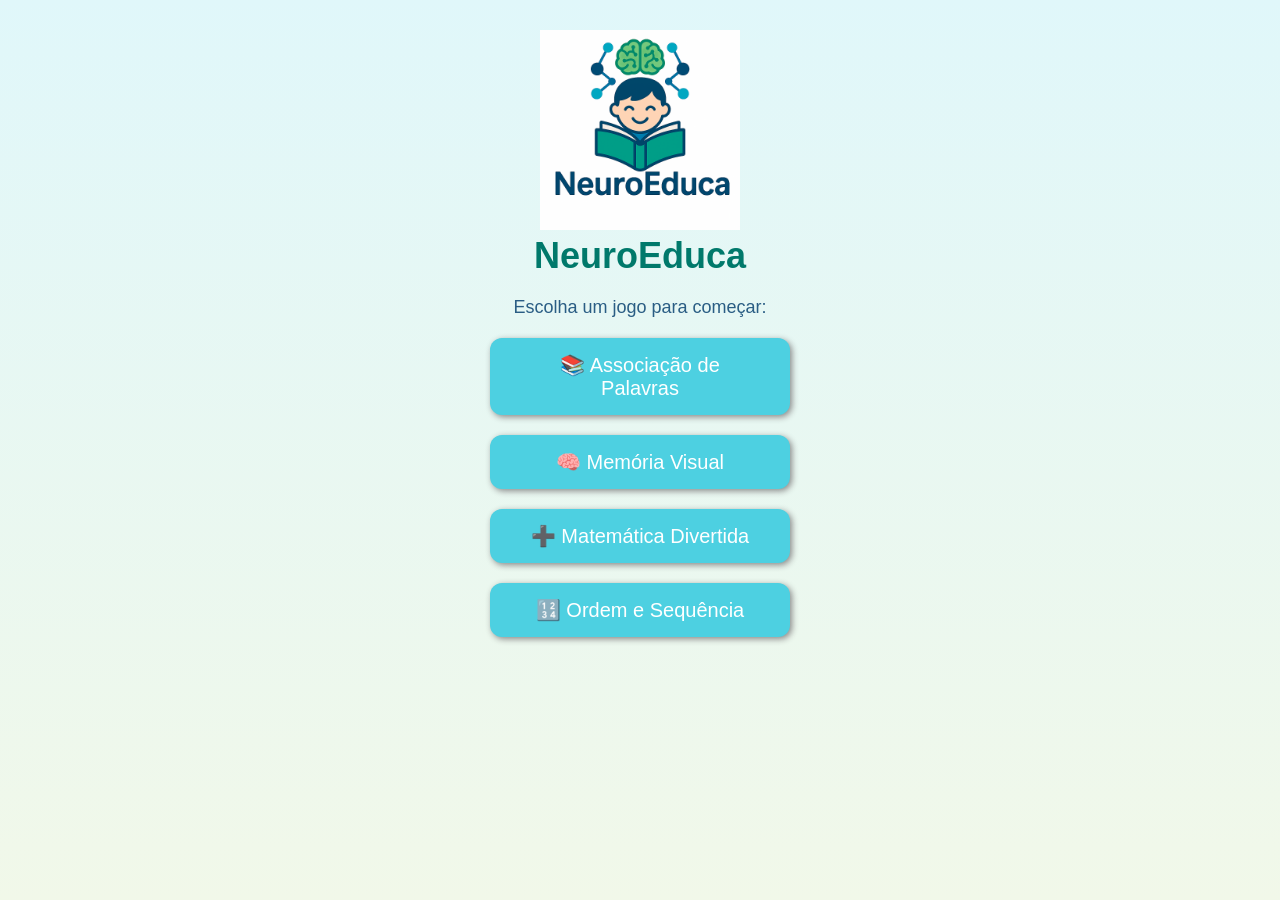
<file: index.html>
<!DOCTYPE html>
<html lang="pt-BR">
<head>
  <meta charset="UTF-8">
  <meta name="viewport" content="width=device-width, initial-scale=1.0">
  <title>NeuroEduca - Menu de Jogos</title>
  <link rel="stylesheet" href="responsive.css">
  <style>
    body { font-family: 'Segoe UI', Tahoma, Geneva, Verdana, sans-serif; text-align: center; background: linear-gradient(to bottom, #e0f7fa, #f1f8e9); color: #2a5d84; }
    h1 { color: #00796b; }
    .btn { display: block; margin: 20px auto; padding: 15px 30px; background-color: #4dd0e1; border: none; color: white; border-radius: 12px; text-decoration: none; box-shadow: 2px 2px 6px #888; cursor: pointer; }
    .btn:hover { background-color: #0097a7; }
  </style>
</head>
<body>
  <img src="Logo.png" alt="Logo NeuroEduca">
  <h1>NeuroEduca</h1>
  <p>Escolha um jogo para começar:</p>
  <a href="associacao.html" class="btn">📚 Associação de Palavras</a>
  <a href="memoria.html" class="btn">🧠 Memória Visual</a>
  <a href="matematica.html" class="btn">➕ Matemática Divertida</a>
  <a href="sequencia.html" class="btn">🔢 Ordem e Sequência</a>
</body>
</html>
</file>
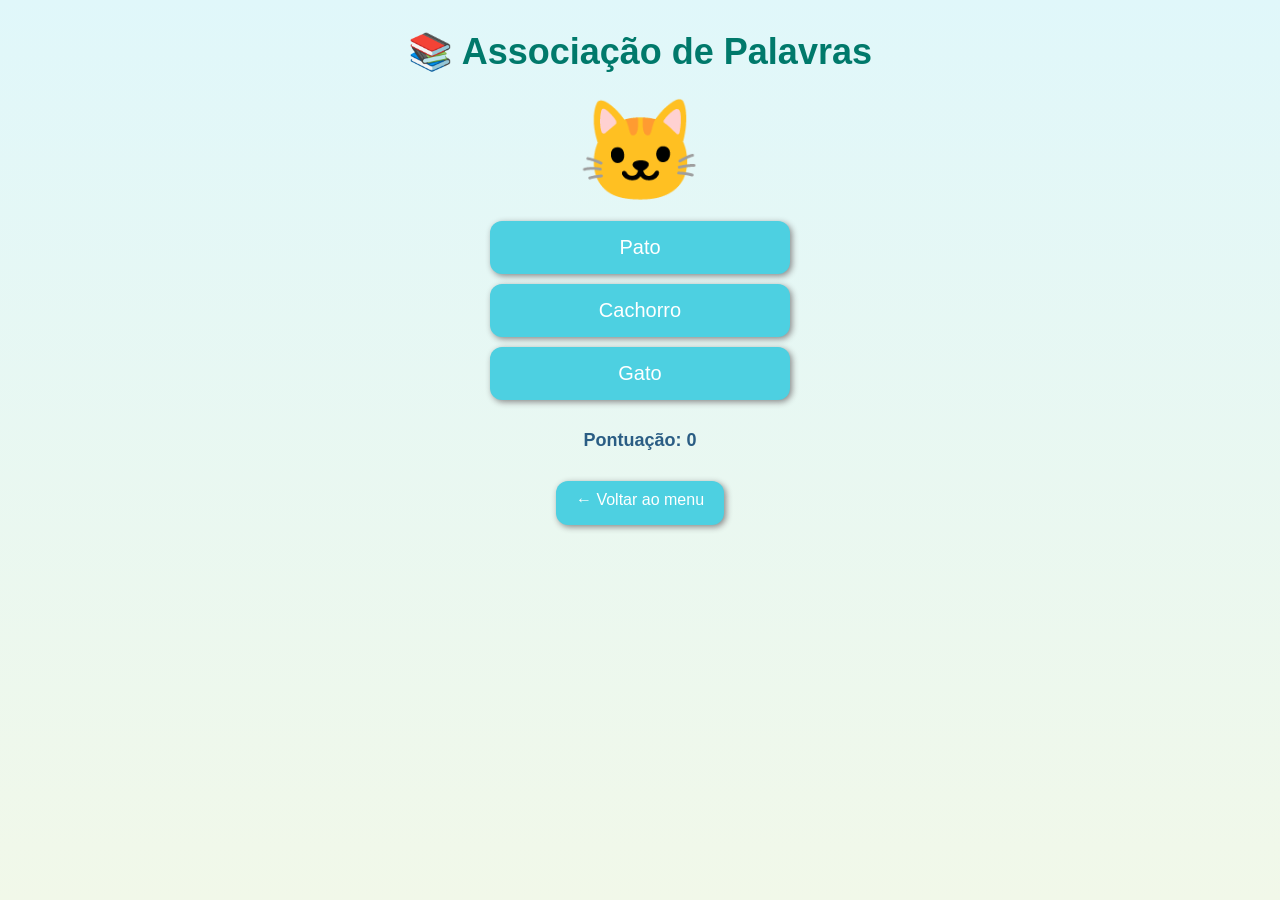
<file: associacao.html>
<!DOCTYPE html>
<html lang="pt-BR">
<head>
  <meta charset="UTF-8">
  <meta name="viewport" content="width=device-width, initial-scale=1.0">
  <title>Associação de Palavras</title>
  <link rel="stylesheet" href="responsive.css">
  <style>
    body { font-family: 'Segoe UI', Tahoma, Geneva, Verdana, sans-serif; text-align: center; background: linear-gradient(to bottom, #e0f7fa, #f1f8e9); color: #2a5d84; }
    h1 { color: #00796b; }
    .btn { display: block; margin: 10px auto; padding: 15px 30px; background-color: #4dd0e1; border: none; color: white; border-radius: 12px; cursor: pointer; box-shadow: 2px 2px 6px #888; }
    .btn:hover, .back:hover { background-color: #0097a7; }
    .score { margin-top: 30px; font-weight: bold; font-size: 18px; }
    .back { margin-top: 30px; display: inline-block; text-decoration: none; padding: 10px 20px; background-color: #4dd0e1; color: white; border-radius: 12px; box-shadow: 2px 2px 6px #888; }
  </style>
</head>
<body>
  <h1>📚 Associação de Palavras</h1>
  <div class="emoji" id="emoji">🐱</div>
  <div id="buttons"></div>
  <div class="score" id="score">Pontuação: 0</div>
  <a href="index.html" class="back">← Voltar ao menu</a>
  <script>
    const perguntas = [
      { emoji: '🐱', correta: 'Gato', opcoes: ['Gato', 'Cachorro', 'Pato'] },
      { emoji: '🚗', correta: 'Carro', opcoes: ['Avião', 'Bola', 'Carro'] },
      { emoji: '🍎', correta: 'Maçã', opcoes: ['Banana', 'Maçã', 'Laranja'] },
      { emoji: '🐶', correta: 'Cachorro', opcoes: ['Cachorro', 'Gato', 'Peixe'] }
    ];
    let perguntaAtual = 0, pontos = 0;
    const embaralhar = arr => arr.sort(() => Math.random() - 0.5);
    function mostrarPergunta() {
      const p = perguntas[perguntaAtual]; document.getElementById('emoji').textContent = p.emoji;
      const div = document.getElementById('buttons'); div.innerHTML = '';
      embaralhar([...p.opcoes]).forEach(op => { const btn = document.createElement('button'); btn.className = 'btn'; btn.type = 'button'; btn.textContent = op; btn.onclick = () => verificar(op); div.appendChild(btn); });
    }
    function verificar(resp) {
      if (resp === perguntas[perguntaAtual].correta) { pontos++; alert('Correto!'); } else alert('Ops! Tente novamente.');
      perguntaAtual = (perguntaAtual + 1) % perguntas.length;
      document.getElementById('score').textContent = `Pontuação: ${pontos}`; mostrarPergunta();
    }
    mostrarPergunta();
  </script>
</body>
</html>
</file>
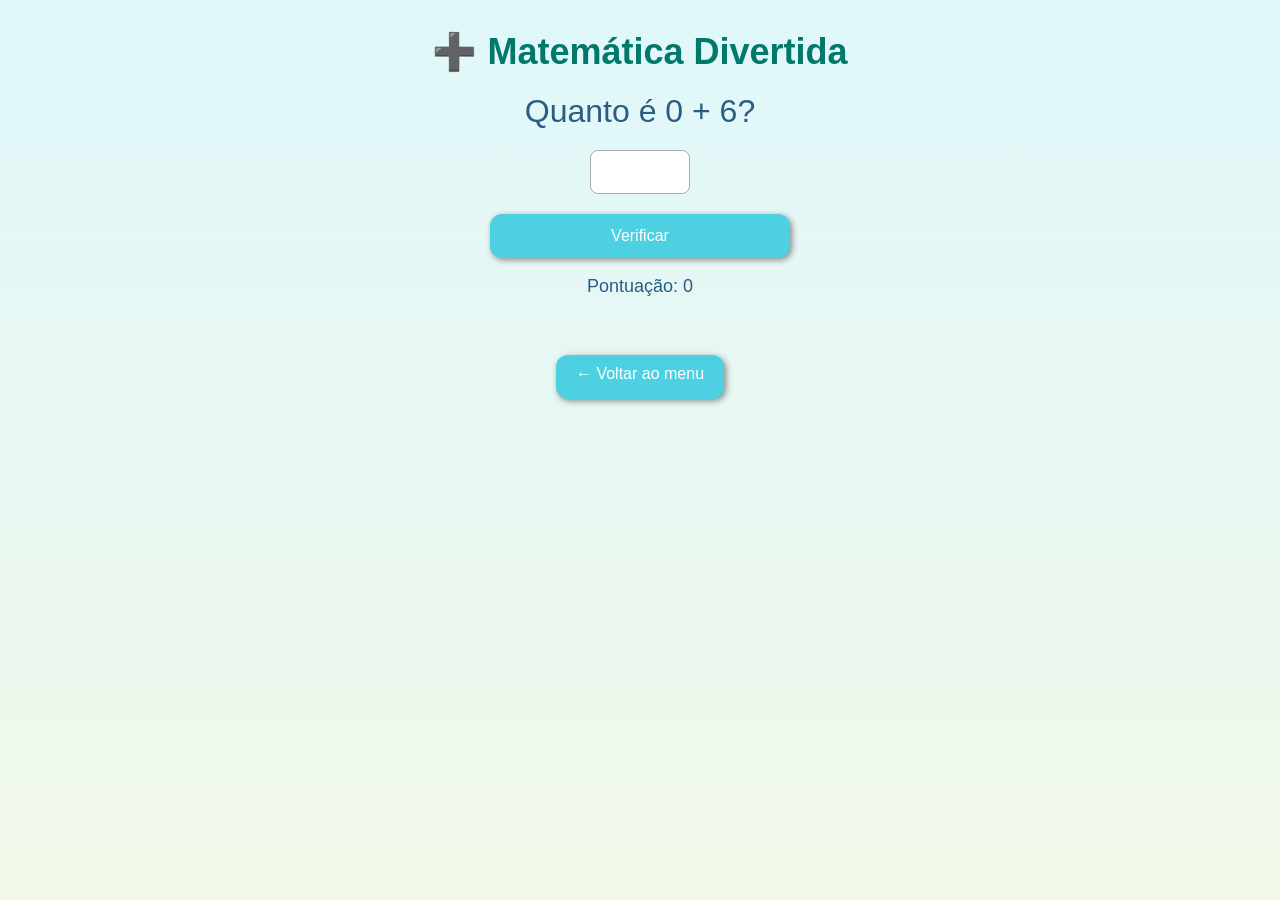
<file: matematica.html>
<!DOCTYPE html>
<html lang="pt-BR">
<head>
  <meta charset="UTF-8">
  <meta name="viewport" content="width=device-width, initial-scale=1.0">
  <title>Matemática Divertida</title>
  <link rel="stylesheet" href="responsive.css">
  <style>
    body { font-family: 'Segoe UI', Tahoma, Geneva, Verdana, sans-serif; text-align: center; background: linear-gradient(to bottom, #e0f7fa, #f1f8e9); color: #2a5d84; }
    h1 { color: #00796b; }
    .problem { margin: 20px; }
    input[type="number"] { padding: 10px; font-size: 18px; width: 100px; text-align: center; border-radius: 8px; border: 1px solid #aaa; }
    .btn, .back { padding: 10px 20px; background-color: #4dd0e1; color: white; border: none; border-radius: 12px; cursor: pointer; box-shadow: 2px 2px 6px #888; text-decoration: none; }
    .btn { margin-top: 20px; font-size: 16px; }
    .back { margin-top: 40px; display: inline-block; }
    .btn:hover, .back:hover { background-color: #0097a7; }
  </style>
</head>
<body>
  <h1>➕ Matemática Divertida</h1>
  <div class="problem" id="problem">Quanto é 3 + 4?</div>
  <input type="number" id="answer" inputmode="numeric" aria-label="Sua resposta">
  <br>
  <button class="btn" type="button" onclick="verificar()">Verificar</button>
  <p id="feedback" aria-live="polite"></p>
  <p id="score">Pontuação: 0</p>
  <a href="index.html" class="back">← Voltar ao menu</a>
  <script>
    let num1, num2, resultado, pontos = 0;
    function novaPergunta() {
      num1 = Math.floor(Math.random() * 10); num2 = Math.floor(Math.random() * 10); resultado = num1 + num2;
      document.getElementById('problem').textContent = `Quanto é ${num1} + ${num2}?`;
      document.getElementById('answer').value = ''; document.getElementById('feedback').textContent = '';
    }
    function verificar() {
      const resposta = parseInt(document.getElementById('answer').value, 10);
      if (resposta === resultado) { pontos++; document.getElementById('feedback').textContent = 'Muito bem! ✅'; }
      else { document.getElementById('feedback').textContent = 'Ops! Tente novamente ❌'; }
      document.getElementById('score').textContent = `Pontuação: ${pontos}`;
      setTimeout(novaPergunta, 1500);
    }
    document.getElementById('answer').addEventListener('keydown', e => { if (e.key === 'Enter') verificar(); });
    novaPergunta();
  </script>
</body>
</html>
</file>
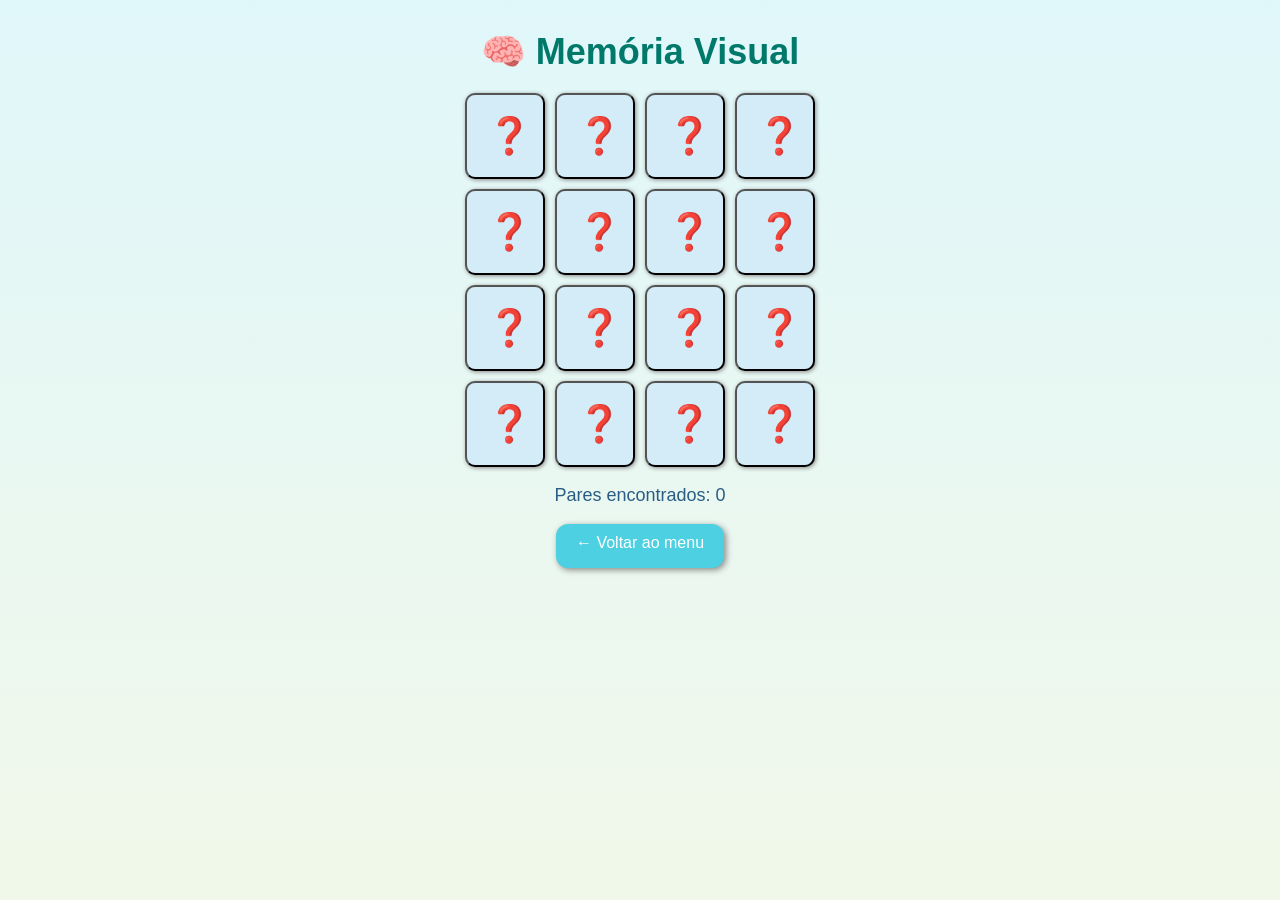
<file: memoria.html>
<!DOCTYPE html>
<html lang="pt-BR">
<head>
  <meta charset="UTF-8">
  <meta name="viewport" content="width=device-width, initial-scale=1.0">
  <title>Memória Visual</title>
  <link rel="stylesheet" href="responsive.css">
  <style>
    body { font-family: 'Segoe UI', Tahoma, Geneva, Verdana, sans-serif; text-align: center; background: linear-gradient(to bottom, #e0f7fa, #f1f8e9); color: #2a5d84; }
    h1 { color: #00796b; }
    .grid { display: grid; justify-content: center; margin-top: 20px; }
    .card { background-color: #d3ecf7; border-radius: 10px; cursor: pointer; user-select: none; box-shadow: 1px 1px 4px #888; }
    .back { display: inline-block; padding: 10px 20px; background-color: #4dd0e1; color: white; border-radius: 12px; text-decoration: none; box-shadow: 2px 2px 6px #888; }
    .back:hover { background-color: #0097a7; }
  </style>
</head>
<body>
  <h1>🧠 Memória Visual</h1>
  <div id="game" class="grid"></div>
  <p id="status">Pares encontrados: 0</p>
  <a href="index.html" class="back">← Voltar ao menu</a>
  <script>
    const emojis = ['🍎','🍊','🍇','🍉','🍌','🍓','🍒','🥝'];
    let cards = [...emojis, ...emojis].sort(() => Math.random() - 0.5);
    const state = { revealed: [], matched: [], pairs: 0 };
    const game = document.getElementById('game');
    const status = document.getElementById('status');
    function render() {
      game.innerHTML = '';
      cards.forEach((emoji, i) => {
        const card = document.createElement('button');
        card.className = 'card';
        card.type = 'button';
        card.textContent = state.matched.includes(i) || state.revealed.includes(i) ? emoji : '❓';
        card.setAttribute('aria-label', 'Carta ' + (i + 1));
        card.onclick = () => flip(i);
        game.appendChild(card);
      });
      status.textContent = `Pares encontrados: ${state.pairs}`;
    }
    function flip(index) {
      if (state.revealed.length === 2 || state.matched.includes(index) || state.revealed.includes(index)) return;
      state.revealed.push(index);
      if (state.revealed.length === 2) {
        const [a, b] = state.revealed;
        if (cards[a] === cards[b]) { state.matched.push(a, b); state.pairs++; }
        setTimeout(() => { state.revealed = []; render(); }, 1000);
      }
      render();
    }
    render();
  </script>
</body>
</html>
</file>
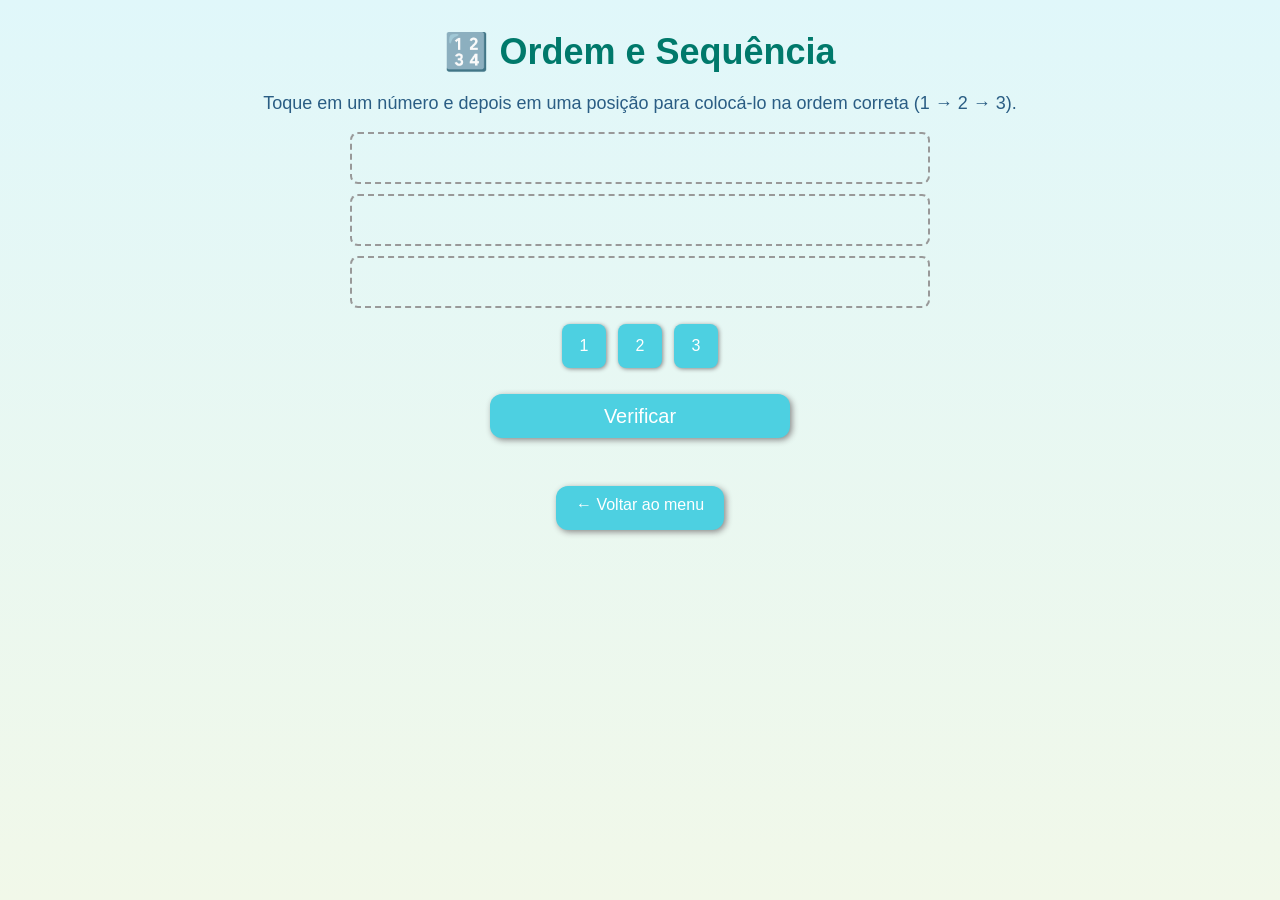
<file: sequencia.html>
<!DOCTYPE html>
<html lang="pt-BR">
<head>
  <meta charset="UTF-8">
  <meta name="viewport" content="width=device-width, initial-scale=1.0">
  <title>Ordem e Sequência</title>
  <link rel="stylesheet" href="responsive.css">
  <style>
    body { font-family: 'Segoe UI', Tahoma, Geneva, Verdana, sans-serif; text-align: center; background: linear-gradient(to bottom, #e0f7fa, #f1f8e9); color: #2a5d84; }
    h1 { color: #00796b; }
    .drop-zone { border: 2px dashed #999; margin: 10px; border-radius: 8px; }
    .draggable { display: inline-block; padding: 10px 15px; background: #4dd0e1; color: white; border: 0; border-radius: 8px; cursor: pointer; box-shadow: 1px 1px 4px #888; font-size: 1rem; }
    .draggable:focus { outline: 3px solid #00796b; outline-offset: 2px; }
    .btn, .back { margin-top: 20px; padding: 10px 20px; background: #4dd0e1; border: none; color: white; border-radius: 12px; cursor: pointer; box-shadow: 2px 2px 6px #888; text-decoration: none; }
    .back { margin-top: 30px; display: inline-block; }
    .btn:hover, .back:hover { background-color: #0097a7; }
  </style>
</head>
<body>
  <h1>🔢 Ordem e Sequência</h1>
  <p>Toque em um número e depois em uma posição para colocá-lo na ordem correta (1 → 2 → 3).</p>
  <div id="dropzones" class="sequence-box" aria-label="Posições da sequência">
    <div class="drop-zone" data-index="0" tabindex="0" role="button" aria-label="Primeira posição"></div>
    <div class="drop-zone" data-index="1" tabindex="0" role="button" aria-label="Segunda posição"></div>
    <div class="drop-zone" data-index="2" tabindex="0" role="button" aria-label="Terceira posição"></div>
  </div>
  <div id="items" class="sequence-box" aria-label="Números disponíveis"></div>
  <button class="btn" type="button" onclick="verificar()">Verificar</button>
  <p id="feedback" aria-live="polite"></p>
  <a href="index.html" class="back">← Voltar ao menu</a>
  <script>
    const sequenciaCorreta = ['1', '2', '3'];
    let itens = ['1', '2', '3'].sort(() => Math.random() - 0.5);
    let selecionado = null;
    function renderItens() {
      const container = document.getElementById('items'); container.innerHTML = '';
      itens.forEach((item, index) => {
        const botao = document.createElement('button'); botao.textContent = item; botao.className = 'draggable'; botao.type = 'button';
        botao.onclick = () => { selecionado = botao; document.querySelectorAll('.draggable').forEach(el => el.style.opacity = '1'); botao.style.opacity = '.65'; };
        container.appendChild(botao);
      });
      document.querySelectorAll('.drop-zone').forEach(zona => {
        zona.innerHTML = '';
        zona.onclick = () => colocarNaZona(zona);
        zona.onkeydown = e => { if (e.key === 'Enter' || e.key === ' ') { e.preventDefault(); colocarNaZona(zona); } };
      });
    }
    function colocarNaZona(zona) {
      if (!selecionado || zona.childNodes.length) return;
      zona.appendChild(selecionado); selecionado.style.opacity = '1'; selecionado = null;
    }
    function verificar() {
      const resposta = Array.from(document.querySelectorAll('.drop-zone')).map(z => z.textContent.trim());
      const correta = resposta.every((valor, i) => valor === sequenciaCorreta[i]);
      document.getElementById('feedback').textContent = correta ? 'Muito bem! Sequência correta ✅' : 'Sequência incorreta. Tente novamente ❌';
    }
    renderItens();
  </script>
</body>
</html>
</file>
<file: responsive.css>
/* Layout responsivo compartilhado pelo NeuroEduca */
* { box-sizing: border-box; }

html { -webkit-text-size-adjust: 100%; }

body {
  min-height: 100vh;
  margin: 0;
  padding: clamp(16px, 4vw, 30px);
  overflow-x: hidden;
}

h1 {
  font-size: clamp(1.8rem, 7vw, 2.25rem);
  line-height: 1.2;
  margin: 0 0 20px;
}

p { font-size: clamp(1rem, 4vw, 1.125rem); }

img {
  width: min(200px, 70vw);
  height: auto;
}

.btn,
.back {
  min-height: 44px;
  max-width: min(100%, 300px);
}

.btn {
  width: min(100%, 300px);
  font-size: clamp(1rem, 4vw, 1.25rem);
}

input[type="number"] {
  max-width: 100%;
  min-height: 44px;
}

.problem { font-size: clamp(1.5rem, 7vw, 2rem); }
.emoji { font-size: clamp(4.5rem, 25vw, 6.25rem); }

.grid {
  grid-template-columns: repeat(4, minmax(0, 80px));
  gap: clamp(8px, 2vw, 10px);
  max-width: 100%;
}

.card {
  min-width: 0;
  aspect-ratio: 1;
  display: grid;
  place-items: center;
  padding: clamp(8px, 4vw, 20px);
  font-size: clamp(1.5rem, 8vw, 2.25rem);
}

.sequence-box { max-width: 600px; margin-inline: auto; }
.drop-zone { min-height: 52px; padding: 12px; }
.draggable { min-height: 44px; min-width: 44px; margin: 6px; }

@media (max-width: 420px) {
  .grid { grid-template-columns: repeat(4, minmax(0, 1fr)); width: 100%; }
  .card { font-size: clamp(1.25rem, 8vw, 2rem); }
  .back { margin-top: 24px; }
}

@media (max-width: 320px) {
  .grid { grid-template-columns: repeat(2, minmax(0, 1fr)); max-width: 220px; margin-inline: auto; }
}
</file>
